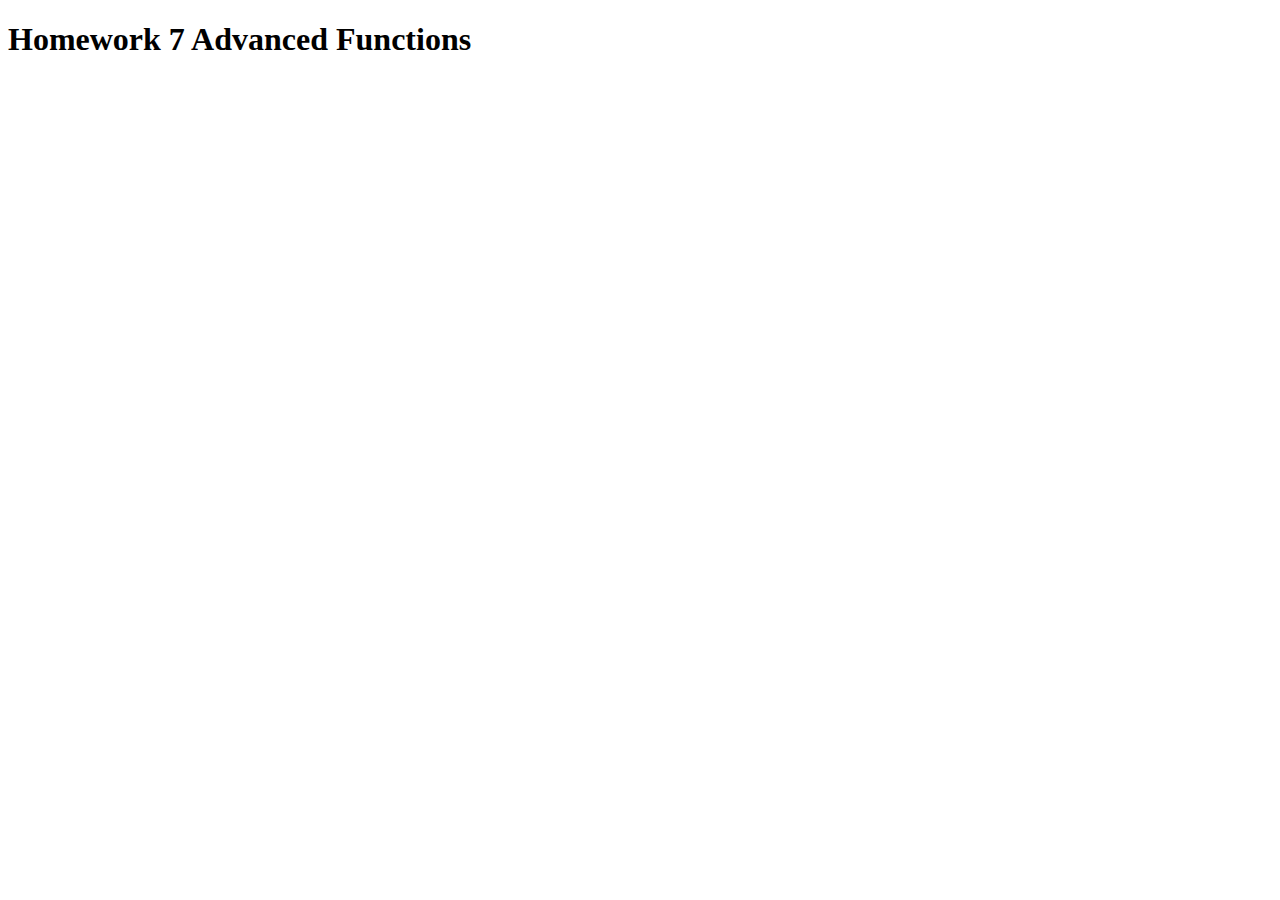
<file: 07-advanced-functions-Olena-Vavshko/index.html>
<!DOCTYPE html>
<html lang="en">
<head>
    <meta charset="UTF-8">
    <meta http-equiv="X-UA-Compatible" content="IE=edge">
    <meta name="viewport" content="width=device-width, initial-scale=1.0">
    <title>Advanced Function</title>
</head>
<body>
    <h1>Homework 7 Advanced Functions</h1>
    <script src = "index.js"></script>
</body>
</html>
</file>
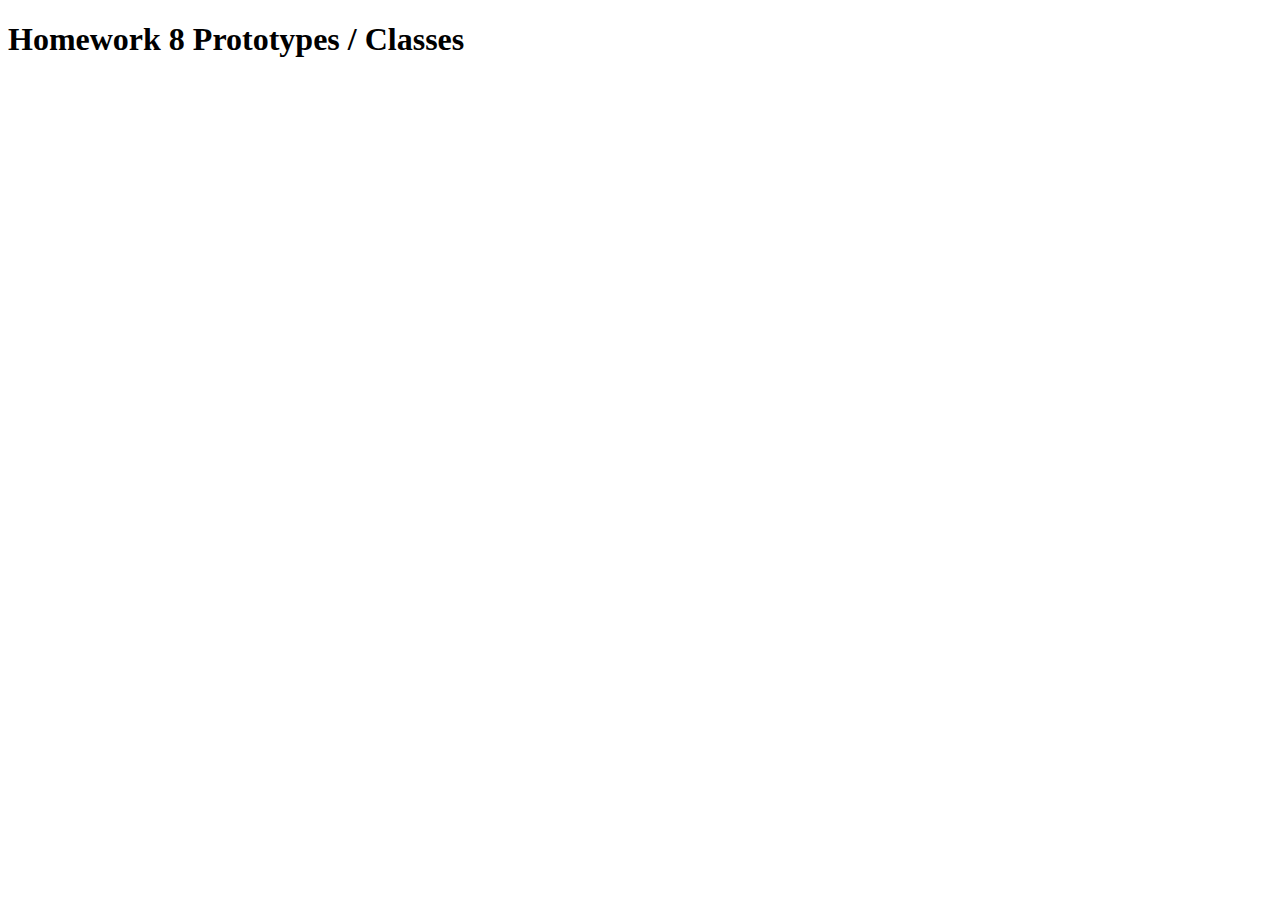
<file: 08-prototypes-classes/index.html>
<!DOCTYPE html>
<html lang="en">
<head>
    <meta charset="UTF-8">
    <meta http-equiv="X-UA-Compatible" content="IE=edge">
    <meta name="viewport" content="width=device-width, initial-scale=1.0">
    <title>Homework 8</title>
</head>
<body>
    <h1>Homework 8 Prototypes / Classes</h1>
    <script src = "index.js"></script>
</body>
</html>
</file>
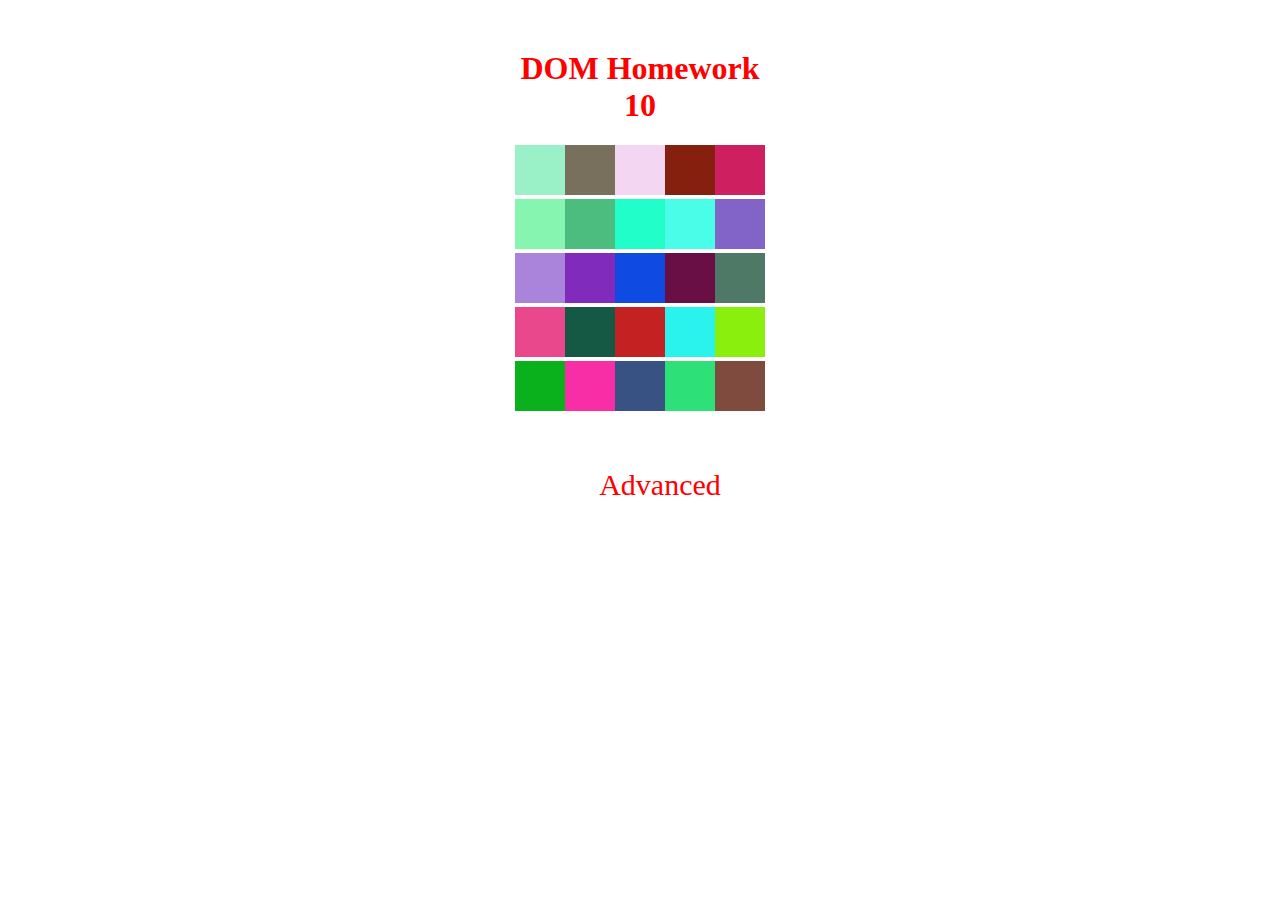
<file: 10-DOM-Olena Vavshko/index.html>
<!DOCTYPE html>
<html lang="en">
<head>
    <meta charset="UTF-8">
    <meta http-equiv="X-UA-Compatible" content="IE=edge">
    <meta name="viewport" content="width=device-width, initial-scale=1.0">
    <link rel="stylesheet" href="styles.css">
    <title>DOM</title>
</head>
<body>
    <h1>DOM Homework 10</h1>
    <script src = "main.js"></script>
</body>
</html>
</file>
<file: 10-DOM-Olena Vavshko/styles.css>
h1 {
    color: red;
    text-align: center;
}


body{
    width: 250px;
    margin: 50px auto;
}

.block{
    width: 50px;
    height: 50px;
    display: inline-block;
}

.heading{
    display: flex;
    width: 250px;
    height: 100px;
    margin: 20px;
    font-size: 30px;
    font-weight: 400;
    color: red;
    align-items: center;
    justify-content: center;
    text-align: center;
}
</file>
